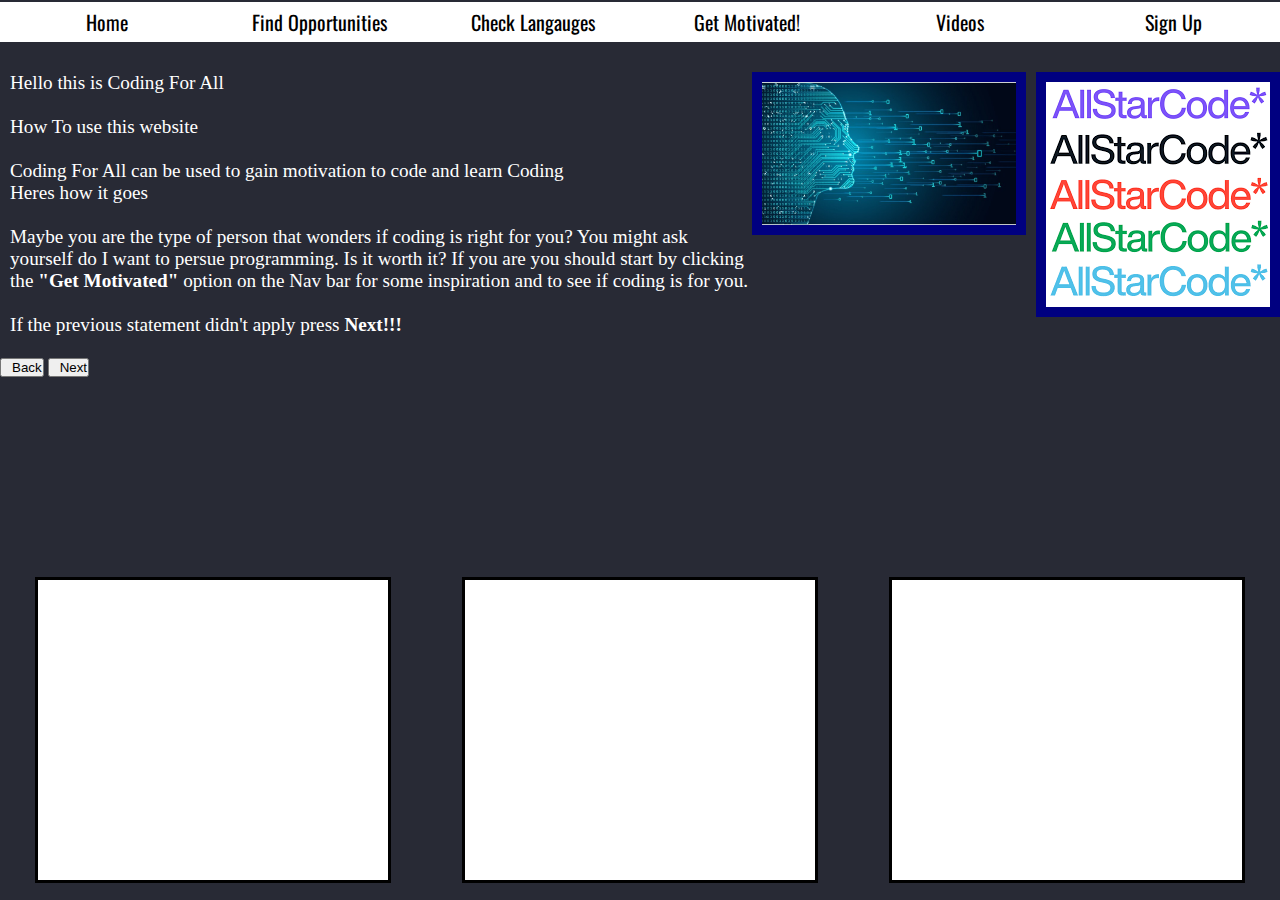
<file: index.html>
<!DOCTYPE html>
<html lang="en">
  <head>
    <meta charset="UTF-8" />
    <meta http-equiv="X-UA-Compatible" content="IE=edge" />
    <meta name="viewport" content="width=device-width, initial-scale=1.0" />
    <title>Programing For All</title>

    <!--Put all Stylesheets & Scripts-->
    <link
      rel="shortcut icon"
      href="./images/favicon-16x16.png"
      type="image/x-icon"
    />
    <link rel="stylesheet" href="./css/style.css" />
    <script src="./javascript/index.js" defer></script>
    <link rel="preconnect" href="https://fonts.googleapis.com">
    <link rel="preconnect" href="https://fonts.gstatic.com" crossorigin>
    <link href="https://fonts.googleapis.com/css2?family=Oswald:wght@500&display=swap" rel="stylesheet"> 

    
    <!--Put all Stylesheets & Scripts ABOVE!-->
  </head>
  <body>
    <div id="large_div">
      <a href="#"><div class="item">Home</div></a>
      <a href="./html/opppurunities.html"
        ><div class="item">Find Opportunities</div></a
      >
      <a href="./html/languages.html"><div class="item">Check Langauges</div></a>
      <a href="./html/motivation.html"><div class="item">Get Motivated!</div></a>
      <a href="./html/Video.html"><div class="item">Videos</div></a>
      <a href="#"><div class="item">Sign Up</div></a>
    </div>

    <div class = "Slide1" id = "slide_container1">
   
      <img class="image0" src="./images/download.png" alt="" />
      <img
        class="image guy_image"
        alt=""
        src="./images/Machine-Learning-v2-shutterstock_1092234560_0.jpg"
      />
    <div class="images">
    
    </div>
      <div class="slide1_text"> Hello this is Coding For All
        <br>
        <br>
        How To use this website
        <br>
        <br>
        Coding For All can be used to gain motivation to code and learn Coding
        <br>
        Heres how it goes 
        <br>
        <br>
        Maybe you are the type of person that wonders if coding is right for you? You might ask yourself do I want to persue programming. 
        Is it worth it? If you are you should start by clicking the <strong>"Get Motivated"</strong> option on the Nav bar for some inspiration
        and to see if coding is for you. 
      
        <br>
        <br>
        If the previous statement didn't apply press <strong>Next!!!</strong>
        <br><br>

  
    
        
      </div>

    </div>


    <div id = "slide_container2" class="hide slide2"> 
     If you're brand new to coding keep reading. If you have experience and just
     want to keep learning and find more resources to advance your knowledge what
    press<strong> Next</strong>

    We provide many sources for learning academy. Learning coding can be made fun and interesting
    To find sources to help you learn coding go to the<strong> Videos </strong>section of the website.
    <br></br>
    <img class="image1" alt="" src="./images/what-is-crm.jpg" />
    <img class="image1" src="./images/the-basics.jpg" alt="" /> 
      
    </div>
   

    <div id = "slide_container3" class="hide slide3"> 
      If you're here that means you have had some experience with coding 
      thats great we Love to hear that. You can grow as a programmer
      by clicking <emp> Find Oppurutinites</emp >
      There you will be presented with useful programs that you can attend online, and even in person programs near you. 
      But if you want to put your coding skills to the test we will also show you coding jobs and interships near you in <strong>Find Oppurtunities</strong>
      <br></br>
     <img class="image1" alt="" src="./images/findingOpportunities.jpg">
      <img alt="" src="./images/ptqpsxqh.690.jpg">
      
    
    </div>


</div>

</div>

    

</div>
<button id = "backward">Back</button>
    <button id="forward">Next</button>

   <div class="box-cont">
    <div id="mission"></div>
    <div id="goals"></div>
    <div id="other"></div>
   </div>


  </body>
</html>
</file>
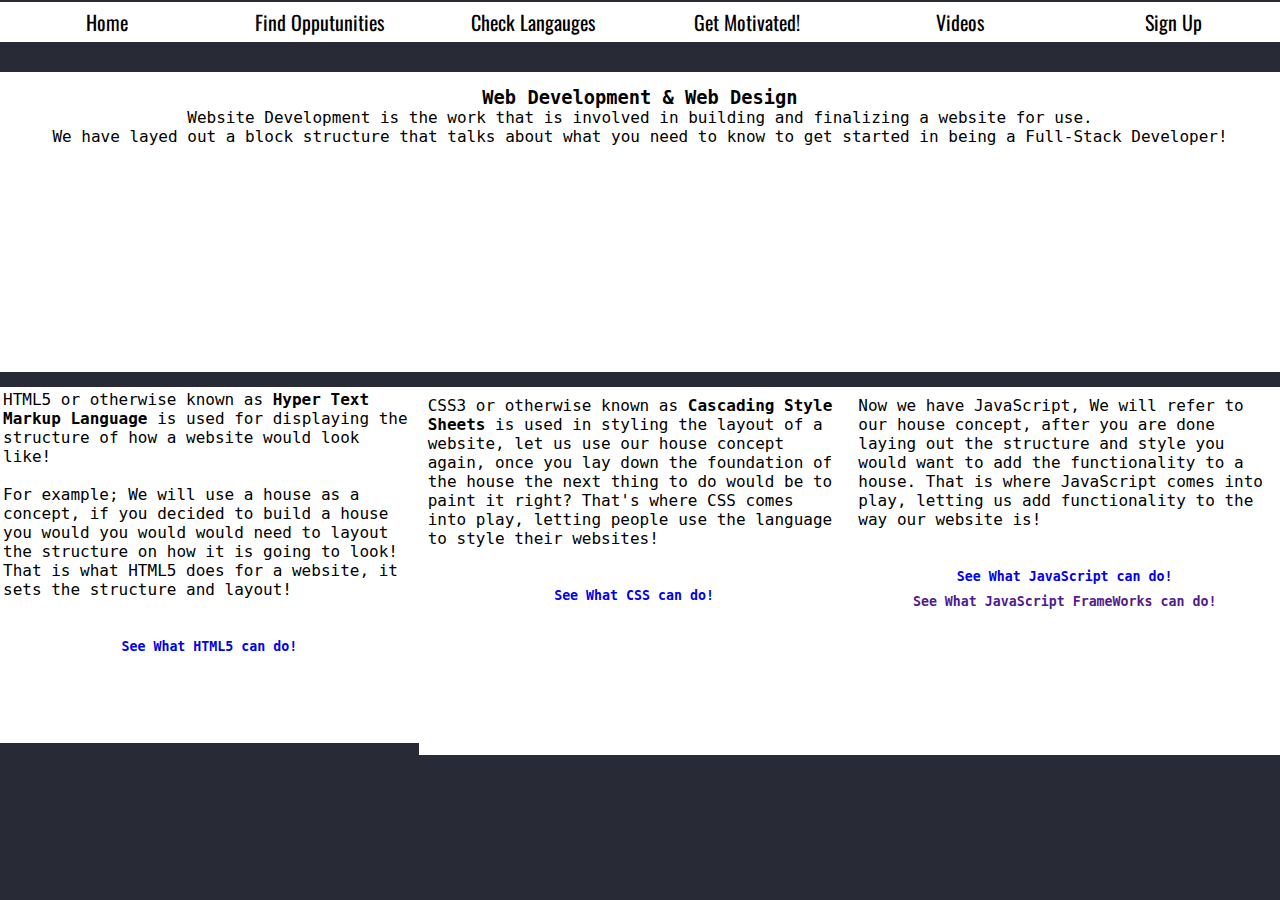
<file: html/languages.html>
<!DOCTYPE html>
<html lang="en">
  <head>
    <meta charset="UTF-8" />
    <meta http-equiv="X-UA-Compatible" content="IE=edge" />
    <meta name="viewport" content="width=device-width, initial-scale=1.0" />
    <title>Document</title>
    <link rel="stylesheet" href="../css/languages.css" />
    <link rel="preconnect" href="https://fonts.googleapis.com" />
    <link rel="preconnect" href="https://fonts.gstatic.com" crossorigin />
    <link
      href="https://fonts.googleapis.com/css2?family=Oswald:wght@500&display=swap"
      rel="stylesheet"
    />
    <script src="../javascript/languages.js" defer></script>
  </head>
  <body>
    <div id="large_div">
      <a href="../index.html"><div class="item">Home</div></a>
      <a href="./opppurunities.html"
        ><div class="item">Find Opputunities</div></a
      >
      <a href="./languages.html"
        ><div class="item">Check Langauges</div></a
      >
      <a href="./motivation.html"><div class="item">Get Motivated!</div></a>
      <a href="./Video.html"><div class="item">Videos</div></a>
      <a href="#"><div class="item">Sign Up</div></a>
    </div>

    <div class="web-dev-desc">
      <h3>Web Development & Web Design</h3>
      <p>
        Website Development is the work that is involved in building and
        finalizing a website for use.
      </p>
      <p>
        We have layed out a block structure that talks about what you need to
        know to get started in being a Full-Stack Developer!
      </p>
    </div>

    <div class="cont">
      <div class="html-desc">
        HTML5 or otherwise known as
        <strong>Hyper Text Markup Language</strong> is used for displaying the
        structure of how a website would look like! <br />
        <br />

        For example; We will use a house as a concept, if you decided to build a
        house you would you would would need to layout the structure on how it
        is going to look! That is what HTML5 does for a website, it sets the
        structure and layout!

        <a href="#" id="myBtn"
          ><h5 style="padding-top: 40px">See What HTML5 can do!</h5></a
        >
      </div>

      <div class="css-desc">
        CSS3 or otherwise known as <strong> Cascading Style Sheets </strong> is
        used in styling the layout of a website, let us use our house concept
        again, once you lay down the foundation of the house the next thing to
        do would be to paint it right? That's where CSS comes into play, letting
        people use the language to style their websites!
        <a href="#" id="myBtnTwo"
          ><h5 style="padding-top: 40px">See What CSS can do!</h5></a
        >
      </div>

      <div class="js-desc">
        Now we have JavaScript, We will refer to our house concept, after you
        are done laying out the structure and style you would want to add the
        functionality to a house. That is where JavaScript comes into play,
        letting us add functionality to the way our website is!

        <a href="#" id="myBtn-three"
          ><h5 style="padding-top: 40px">See What JavaScript can do!</h5></a
        >

        <a href="" id="myBtn-four"
          ><h5 style="padding-top: 10px">
            See What JavaScript FrameWorks can do!
          </h5></a
        >
      </div>
    </div>

    <!-- The Modal -->
    <div id="myModal" class="modal">
      <!-- Modal content -->
      <div class="modal-content">
        <span class="close">&times;</span>
        <h3 style="font-family: 'Roboto Mono', monospace;">Click Run for an Output!</h3>
        <iframe frameborder="0" width="100%" height="500px" src="https://replit.com/@TrashDev/HTML5?embed=true"></iframe>
        <p>Some text in the Modal..</p>
      </div>
    </div>


    <div id="myModalTwo" class="modalTwo">
      <!-- Modal content -->
      <div class="modal-content-two">
        <span class="close-two">&times;</span>
        <h3 style="font-family: 'Roboto Mono', monospace;">Click Run for an Output!</h3>
        <iframe frameborder="0" width="100%" height="500px" src="https://replit.com/@TrashDev/CSS3?embed=true"></iframe>
        <p>Some text in the Modal..</p>
      </div>
    </div>
    

    <div id="myModalThree" class="modalThree">
      <!-- Modal content -->
      <div class="modal-content-three">
        <span class="close-three">&times;</span>
        <h3 style="font-family: 'Roboto Mono', monospace;">Click Run for an Output!</h3>
        <iframe frameborder="0" width="100%" height="500px" src="https://replit.com/@TrashDev/JavaScript?embed=true"></iframe>
        <p>Some text in the Modal..</p>
      </div>
    </div>

    <div id="myModalFour" class="modalFour">
      <!-- Modal content -->
      <div class="modal-content-four">
        <span class="close-four">&times;</span>
        <p>Some text in the Modal..</p>
      </div>
    </div>

  </body>
</html>
</file>
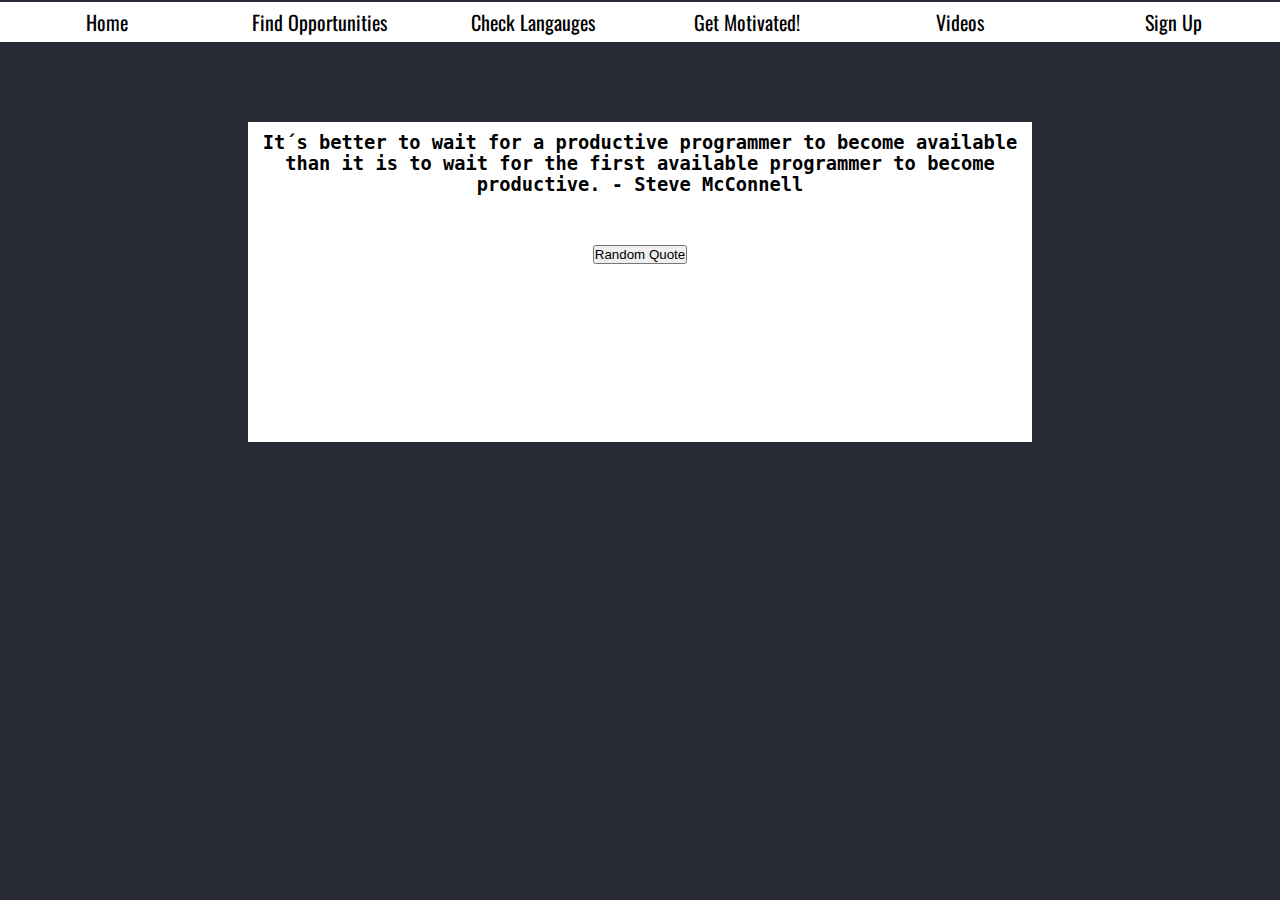
<file: html/motivation.html>
<!DOCTYPE html>
<html lang="en">
<head>
  <meta charset="UTF-8">
  <meta http-equiv="X-UA-Compatible" content="IE=edge">
  <meta name="viewport" content="width=device-width, initial-scale=1.0">
  <title>Document</title>
  <link rel="stylesheet" href="../css/motivation.css">
  <link rel="preconnect" href="https://fonts.googleapis.com">
  <link rel="preconnect" href="https://fonts.gstatic.com" crossorigin>
  <link href="https://fonts.googleapis.com/css2?family=Oswald:wght@500&display=swap" rel="stylesheet">  

  <style>
    h3{
      font-family: 'Roboto Mono', monospace;
      text-align: center;
      padding-top: 10px;
    }

    .container{
      text-align: center;
    }

    .container, button{
      margin-top: 50px;
    }
  </style>

</head>
<body>
  <div id="large_div">
    <a href="../index.html"><div class="item">Home</div></a>
    <a href="./opppurunities.html"
      ><div class="item">Find Opportunities</div></a
    >
    <a href="./languages.html"><div class="item">Check Langauges</div></a>
    <a href="./motivation.html"><div class="item">Get Motivated!</div></a>
    <a href="./Video.html"><div class="item">Videos</div></a>
    <a href="#"><div class="item">Sign Up</div></a>
  </div>

  <div class="container">
    <h3 id="quote">This is a motivational quote!</h3>
    <button id="theBtnOne">Random Quote</button>
  </div>

  <script src="../javascript/motivation.js"></script>
</body>
</html>
</file>
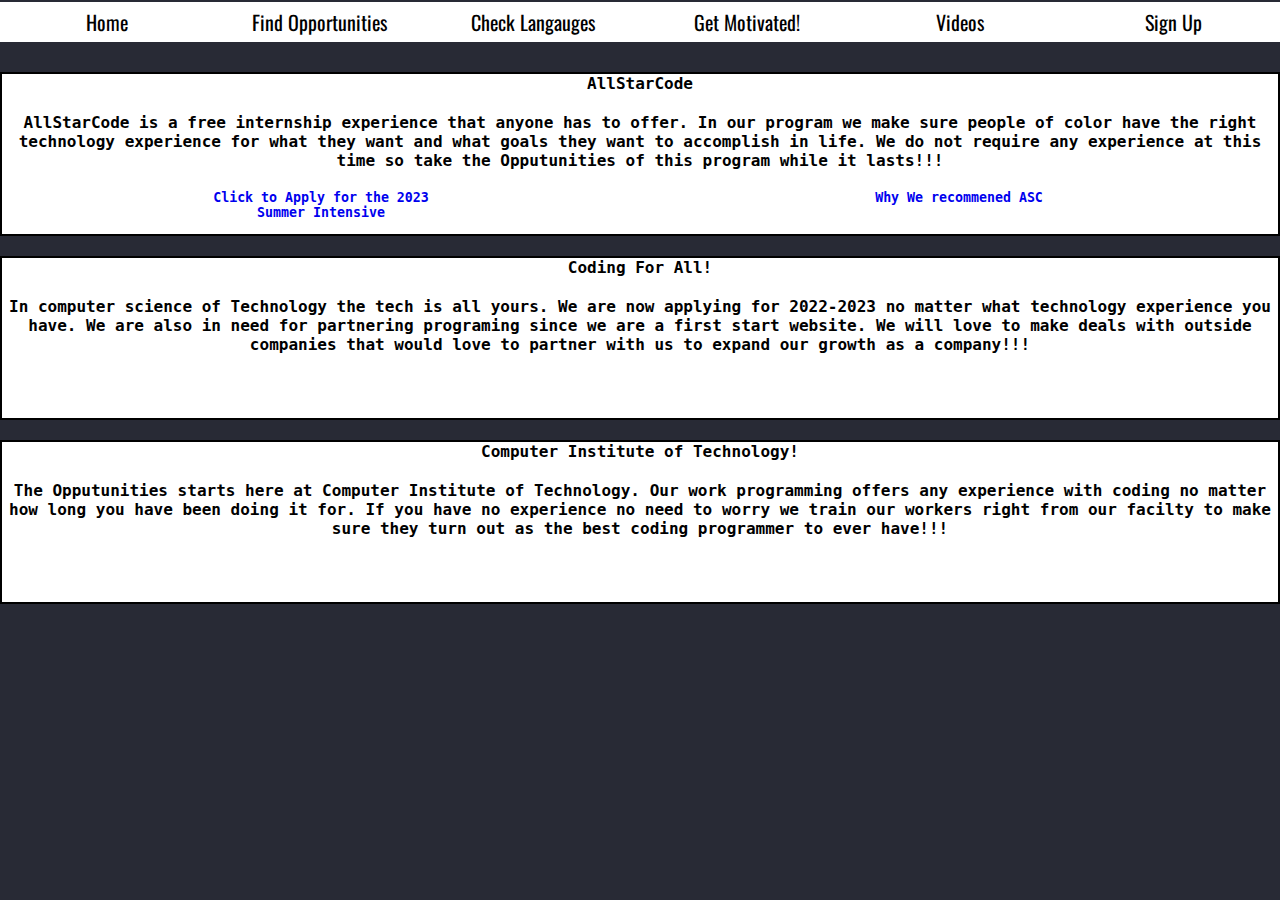
<file: html/opppurunities.html>
<!DOCTYPE html>
<html lang="en">
  <head>
    <meta charset="UTF-8" />
    <meta http-equiv="X-UA-Compatible" content="IE=edge" />
    <meta name="viewport" content="width=device-width, initial-scale=1.0" />
    <title>Find Oppurtunities</title>
    <!--Put all Stylesheets & Scripts-->
    <link rel="shortcut icon" href="../images/favicon-16x16.png" type="image/x-icon">
    <link rel="stylesheet" href="../css/oppurtunities.css" />
    <script src="../javascript/oppurtunities.js" defer></script>
    <link rel="preconnect" href="https://fonts.googleapis.com">
    <link rel="preconnect" href="https://fonts.gstatic.com" crossorigin>
    <link href="https://fonts.googleapis.com/css2?family=Oswald:wght@500&display=swap" rel="stylesheet">  
    <!--Put all Stylesheets & Scripts ABOVE!-->

      
    
  </head>
  <body>

    <div id="large_div">
    
      <a href="../index.html"><div class="item">Home</div></a>
      <a href="./opppurunities.html"
        ><div class="item">Find Opportunities</div></a
      >
      <a href="./languages.html"><div class="item">Check Langauges</div></a>
      <a href="./motivation.html"><div class="item">Get Motivated!</div></a>
      <a href="./Video.html"><div class="item">Videos</div></a>
      <a href="#"><div class="item">Sign Up</div></a>
     
    </div>

    <div class="desc-container">
      <div class="asc">AllStarCode
        <div class="asc-desc">AllStarCode is a free internship experience that anyone has to offer. In our program we make sure people of color have the right technology experience for what they want and what goals they want to accomplish in life. We do not require any experience at this time so take the Opputunities of this program while it lasts!!!</div>
        

        <div class="test">
        <a href="#"><h5 id="asc-apply">Click to Apply for the 2023 Summer Intensive</h5></a>
         <a href="#" id="myBtn"><h5>Why We recommened ASC</h5></a>
         
         
        </div>
        
        
      </div>
      
    </div>

    <div class="asc1">Coding For All!
      <div class="asc-desc1">In computer science of Technology the tech is all yours. We are now applying for 2022-2023 no matter what technology experience you have. We are also in need for partnering programing since we are a first start website. We will love to make deals with outside companies that would love to partner with us to expand our growth as a company!!!</div>
    </div>

    
    <div class="asc3">Computer Institute of Technology!
      <div class="asc-desc3">The Opputunities starts here at Computer Institute of Technology. Our work programming offers any experience with coding no matter how long you have been doing it for. If you have no experience no need to worry we train our workers right from our facilty to make sure they turn out as the best coding programmer to ever have!!!</div>
    </div>

    <!-- Trigger/Open The Modal -->

    <div id="myModal" class="modal">


<!-- The Modal -->


  <!-- Modal content -->
  <div class="modal-content">
    <span class="close">&times;</span>
    <h1>Why we recommened AllStarCode?</h1> <br>
    <p>AllStarCode is a 5 star company when it comes towards coding. <br> No matter what experience you have in coding they will accept you no matter what language you speak. <p> <br>
    
    <p>They also have a great review of workers. All workers are friendly and everyone is treated equally with the same respect.<br>This company is also great with partner programming Opputunities because we want to expand our company nationally and love having to sponser cohorts.<p> <br>
      
    <p>The main reason why we also love this company because they teach you languages from HTML, Javascript, Cascading style sheets and a lot more!!! They love to have starter programmers expand more and developing different computer science programming languages!!!</p> <br>

    <h5>Languages Taught: <strong>HTML</strong>, <strong>Cascading Style Sheets</strong>, <strong>JavaScrpt</strong>, <strong>P5.JS</strong>, <strong>Three.JS</strong>, <strong>FireBase (DataBase Hosting). </strong>  </h5>

    <img class="asc-image" src="../images/download.png" alt="">

  </div>


  </div>

  </body>
</html>
</file>
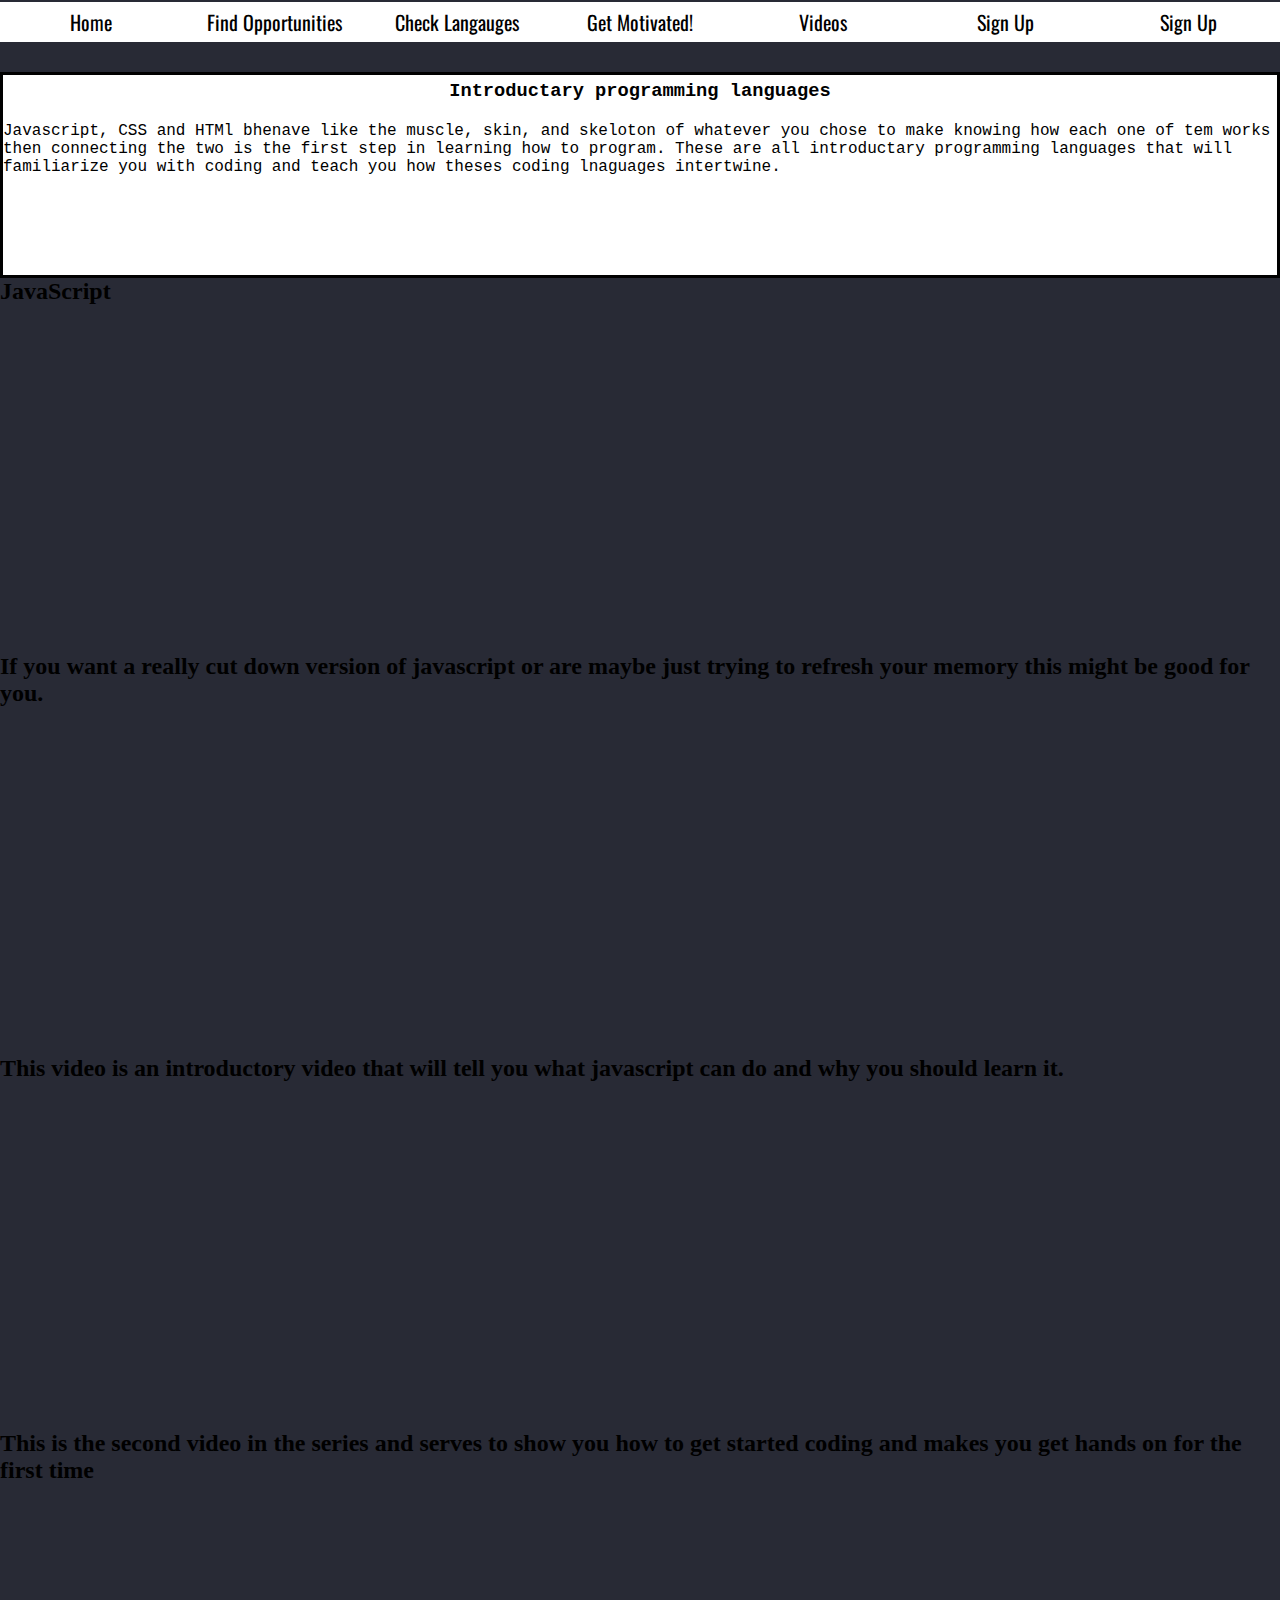
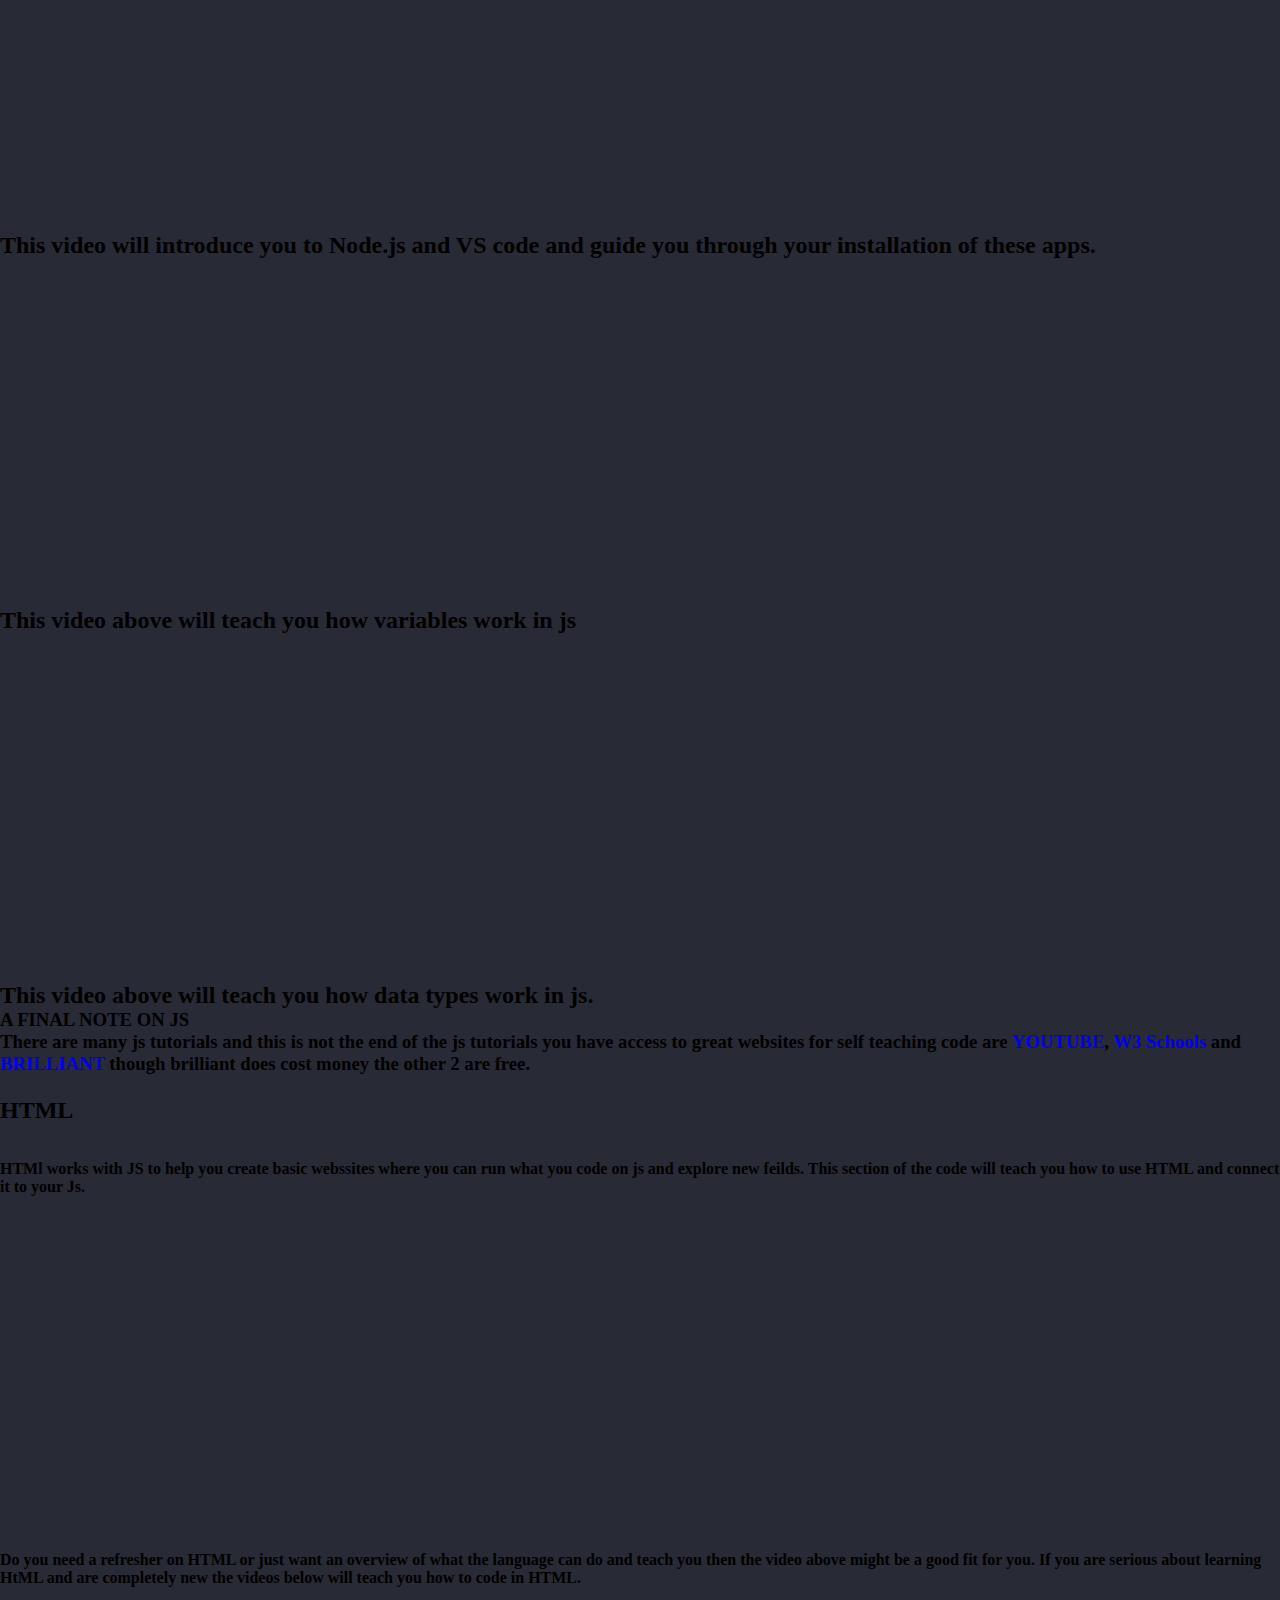
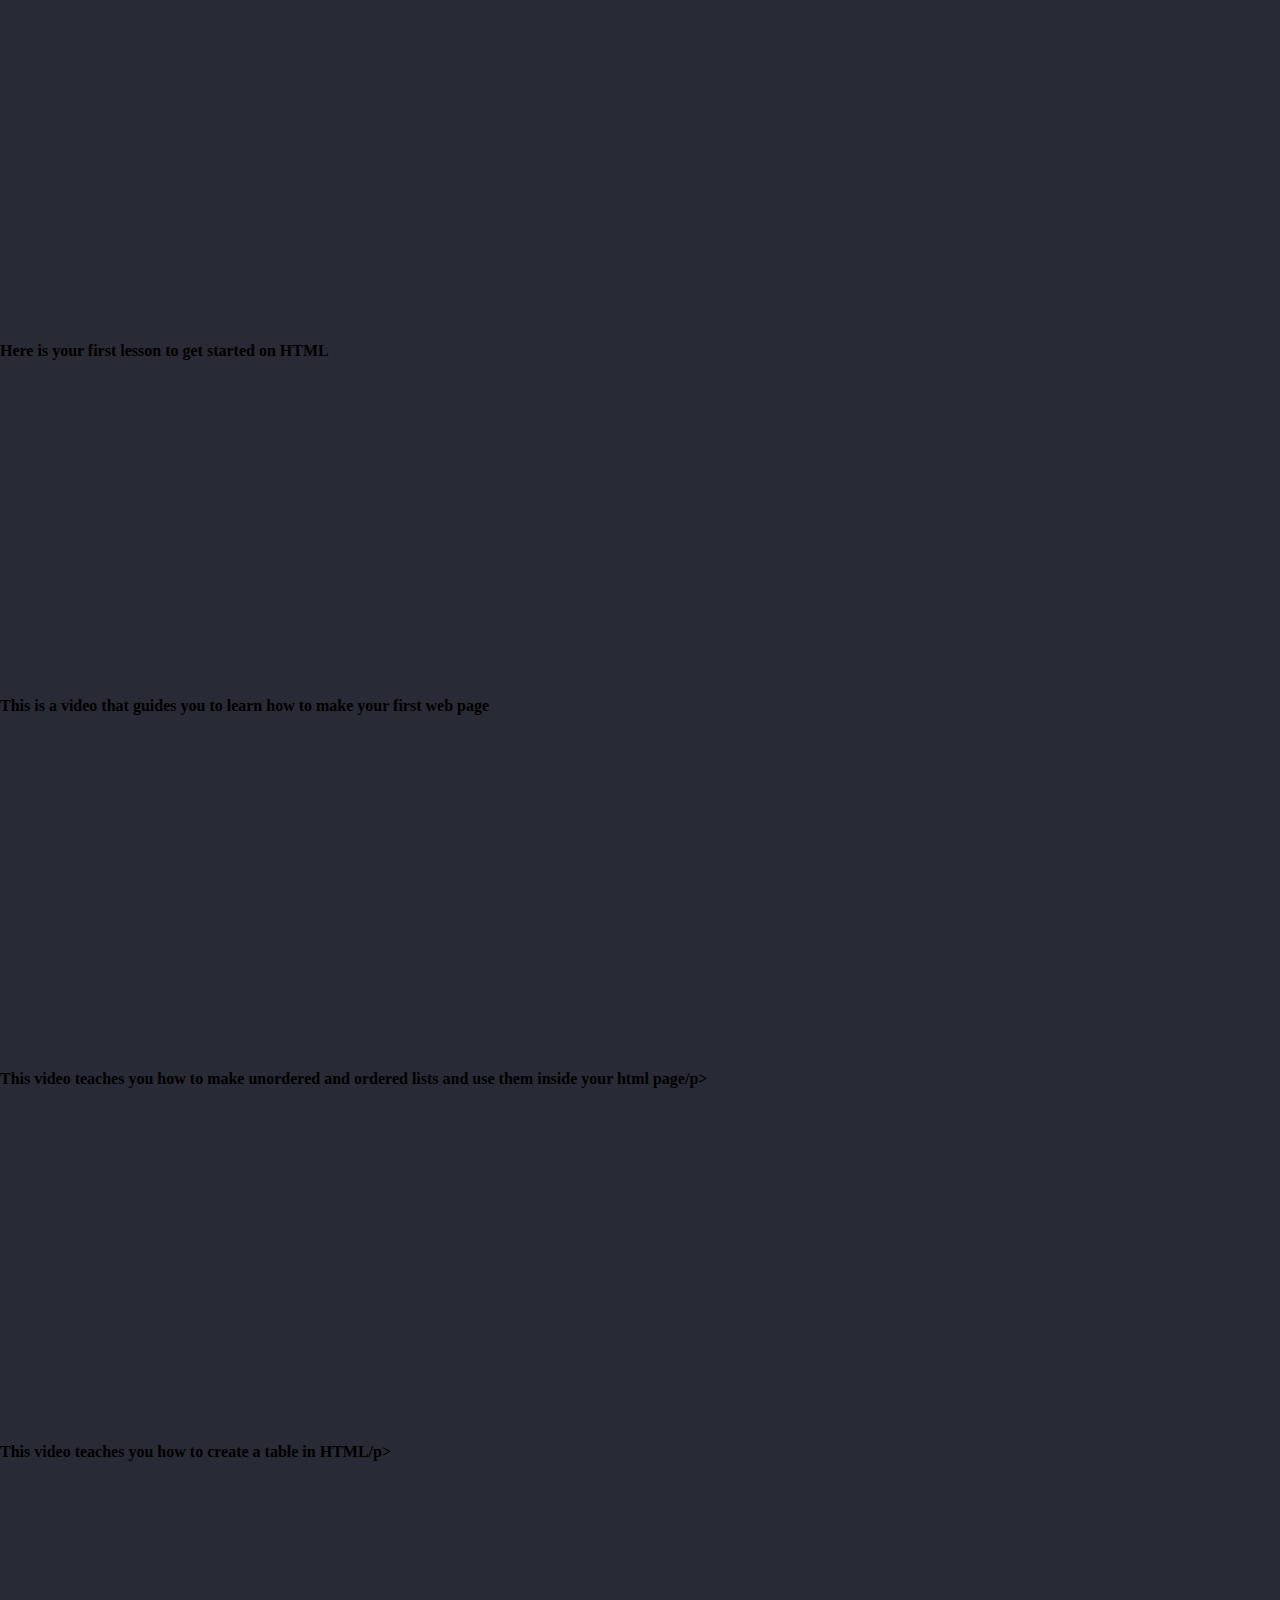
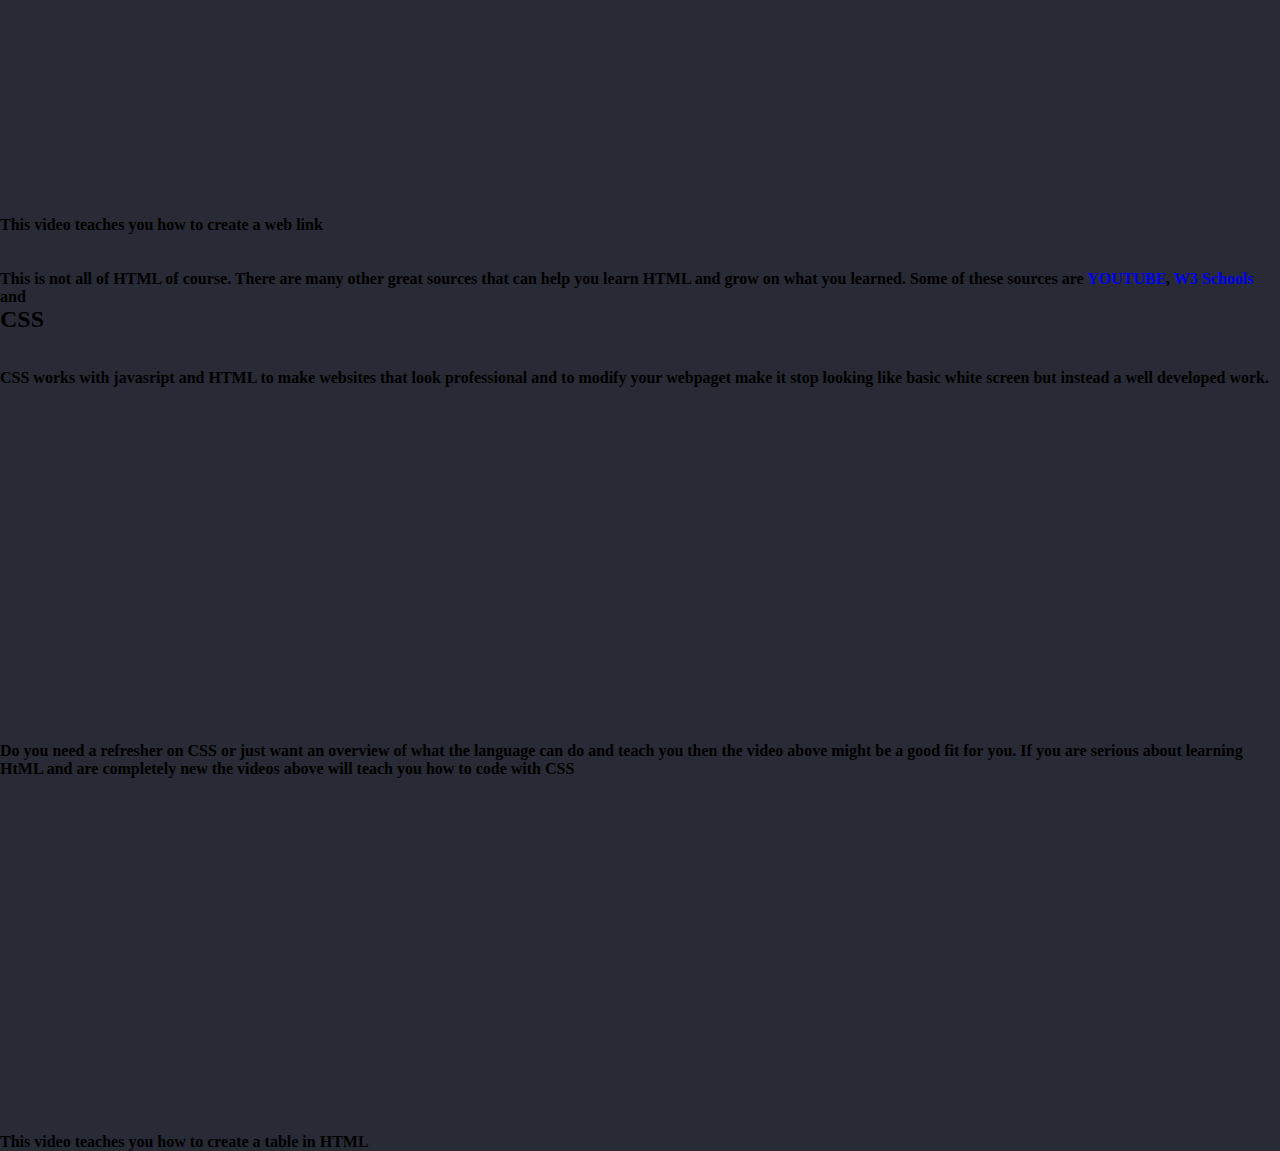
<file: html/Video.html>
<!DOCTYPE html>
<html lang="en">
<head>
  <meta charset="UTF-8">
  <meta http-equiv="X-UA-Compatible" content="IE=edge">
  <meta name="viewport" content="width=device-width, initial-scale=1.0">
  <title>Video</title>
  <link rel="stylesheet" href="../css/Video.css">
  <link rel="preconnect" href="https://fonts.googleapis.com">
  <link rel="preconnect" href="https://fonts.gstatic.com" crossorigin>
  <link href="https://fonts.googleapis.com/css2?family=Oswald:wght@500&display=swap" rel="stylesheet">  
</head>
<body>

  <div id="large_div">
    <a href="../index.html"><div class="item">Home</div></a>
    <a href="./opppurunities.html"
      ><div class="item">Find Opportunities</div></a
    >
    <a href="./languages.html"><div class="item">Check Langauges</div></a>
    <a href="./motivation.html"><div class="item">Get Motivated!</div></a>
    <a href="./Video.html"><div class="item">Videos</div></a>
    <a href="#"><div class="item">Sign Up</div></a>
    <a href="#"><div class="item">Sign Up</div></a>
  </div>





<div class="introduction">
    <h3 id="intro">Introductary programming languages</h3>
    <p id="web-intro"> Javascript, CSS and HTMl bhenave like the muscle, skin, and skeloton of whatever you chose to make
    knowing how each one of tem works then connecting the two is 
    the first step in learning how to program. These are all introductary programming languages
    that will familiarize you with coding and teach you how theses coding lnaguages intertwine. </p>
</div>


</h1>
<h2 class=" js">
<strong id="javascript-text">JavaScript</strong>
<div class="video1">
  <iframe width="560" height="315" src="https://www.youtube.com/embed/c-I5S_zTwAc" title="YouTube video player" frameborder="0" allow="accelerometer; autoplay; clipboard-write; encrypted-media; gyroscope; picture-in-picture" allowfullscreen></iframe>
<br><br>
<p class="jsvideotext">
  If you want a really cut down version of javascript or are maybe just trying to refresh your memory this might be good for you.
</p></div>

<div class="jsVideo2">
  <iframe width="560" height="315" src="https://www.youtube.com/embed/videoseries?list=PLsyeobzWxl7rrvgG7MLNIMSTzVCDZZcT4" title="YouTube video player" frameborder="0" allow="accelerometer; autoplay; clipboard-write; encrypted-media; gyroscope; picture-in-picture" allowfullscreen></iframe>
<br><br>
<p class="jsvideotext">This video is an introductory video that will tell you what javascript can do and why you should learn it.<p>
</div>

<div class="jsVideo3">
  <iframe width="560" height="315" src="https://www.youtube.com/embed/POPLF-Qc0OU" title="YouTube video player" frameborder="0" allow="accelerometer; autoplay; clipboard-write; encrypted-media; gyroscope; picture-in-picture" allowfullscreen></iframe>
<br><br>
<p class="jsvideotext">This is the second video in the series and serves to show you how to get started coding and makes you get hands on for the first time</p>

</div>
<div class=" jsVideo4">
  <iframe width="560" height="315" src="https://www.youtube.com/embed/BxZKLKfjaRg" title="YouTube video player" frameborder="0" allow="accelerometer; autoplay; clipboard-write; encrypted-media; gyroscope; picture-in-picture" allowfullscreen></iframe>

<br><br>
<p class="jsvideotext">This video will introduce you to Node.js and VS code and guide you through your installation of these apps.<p>

</div>

<div class="jsvideo5">
  <iframe width="560" height="315" src="https://www.youtube.com/embed/TOkU5HxES1o" title="YouTube video player" frameborder="0" allow="accelerometer; autoplay; clipboard-write; encrypted-media; gyroscope; picture-in-picture" allowfullscreen></iframe>
<br><br>
<p>This video above will teach you how variables work in js</p>
</div>

<div class="jsvideo6">
  <iframe width="560" height="315" src="https://www.youtube.com/embed/nCwQY8inRvU" title="YouTube video player" frameborder="0" allow="accelerometer; autoplay; clipboard-write; encrypted-media; gyroscope; picture-in-picture" allowfullscreen></iframe>
  <br></br>
  <p>This video above will teach you how data types work in js. </p>

</div>

<h3>A FINAL NOTE ON JS <h3>
  There are many js tutorials and this is not the end of the js tutorials you have access to great websites for self teaching code are <a href="https://www.youtube.com/">YOUTUBE</a>, <a href="https://www.w3schools.com/">W3 Schools</a> and <a href ="https://brilliant.org/home/">BRILLIANT</a> though brilliant does cost money the other 2 are free.
<br><br>
</h2 class="html">
<h2><strong>HTML<strong> </h2>
<br><br>
<div class="introtoHtmltext"> HTMl works with JS to help you create basic webssites where you can run what you code on js and explore new feilds.
  This section of the code will teach you how to use HTML and connect it to your Js. 

</div>
<br><br>
<div class="htmlvideo1">
  <iframe width="560" height="315" src="https://www.youtube.com/embed/salY_Sm6mv4" title="YouTube video player" frameborder="0" allow="accelerometer; autoplay; clipboard-write; encrypted-media; gyroscope; picture-in-picture" allowfullscreen></iframe>

  <p>Do you need a refresher on HTML or just want an overview of what the language can do and teach you then the video above might be a good fit for you. If you are serious about learning HtML and are completely new the videos below will teach you how to code in HTML.</p>
</div>
<br></br>
<div class="htmlvideo1">
  <iframe width="560" height="315" src="https://www.youtube.com/embed/dD2EISBDjWM" title="YouTube video player" frameborder="0" allow="accelerometer; autoplay; clipboard-write; encrypted-media; gyroscope; picture-in-picture" allowfullscreen></iframe>
<p>Here is your first lesson to get started on HTML </p>

</div>
<br>
<div class="htmlvideo1">
  <iframe width="560" height="315" src="https://www.youtube.com/embed/-USAeFpVf_A" title="YouTube video player" frameborder="0" allow="accelerometer; autoplay; clipboard-write; encrypted-media; gyroscope; picture-in-picture" allowfullscreen></iframe>

  <p> This is a video that guides you to learn how to make your first web page</p>
</div>
<br><br>
<div class="htmlvideo1">
  
  <iframe width="560" height="315" src="https://www.youtube.com/embed/09oErCBjVns" title="YouTube video player" frameborder="0" allow="accelerometer; autoplay; clipboard-write; encrypted-media; gyroscope; picture-in-picture" allowfullscreen></iframe>
  <p> This video teaches you how to make unordered and ordered lists and use them inside your html page/p>

</div>
<br><br>
<div class="htmlvideo1">
  
  <iframe width="560" height="315" src="https://www.youtube.com/embed/wvR40su_XBM" title="YouTube video player" frameborder="0" allow="accelerometer; autoplay; clipboard-write; encrypted-media; gyroscope; picture-in-picture" allowfullscreen></iframe>

  <p> This video teaches you how to create a table in HTML/p>

</div>
<br><br>
<div class="htmlvideo1">
  
  <iframe width="560" height="315" src="https://www.youtube.com/embed/U4UHoiK6Oo4" title="YouTube video player" frameborder="0" allow="accelerometer; autoplay; clipboard-write; encrypted-media; gyroscope; picture-in-picture" allowfullscreen></iframe>

  <p> This video teaches you how to create a web link</p>

</div>
<br><br>
<p> This is not all of HTML of course. There are many other great sources that can help you learn HTML and grow on what you learned.
  Some of these sources are <a href="https://www.youtube.com/">YOUTUBE</a>, <a href="https://www.w3schools.com/">W3 Schools</a> and <a href ="https://brilliant.org/home/"></a>
</p>

</h2 class="CSS">
<h2><strong>CSS<strong> </h2>
<br><br>
<div class="introtoCSS"> CSS works with javasript and HTML to make websites that look professional and to modify your webpaget make it stop looking like basic white screen
  but instead a well developed work.
</div>
<br><br>
<div class="CSSvideo1">
  <iframe width="560" height="315" src="https://www.youtube.com/embed/Z4pCqK-V_Wo" title="YouTube video player" frameborder="0" allow="accelerometer; autoplay; clipboard-write; encrypted-media; gyroscope; picture-in-picture" allowfullscreen></iframe>

  <p>Do you need a refresher on CSS or just want an overview of what the language can do and teach you then the video above might be a good fit for you. If you are serious about learning HtML and are completely new the videos above will teach you how to code with CSS</p>
</div>
<br><br>
<div class="CSSvideo1">
  
  <iframe width="560" height="315" src="https://www.youtube.com/embed/WZ2uqGkHoR0" title="YouTube video player" frameborder="0" allow="accelerometer; autoplay; clipboard-write; encrypted-media; gyroscope; picture-in-picture" allowfullscreen></iframe>
  <p> This video teaches you how to create a table in HTML</p>


</div>





</body>
</file>
<file: css/style.css>
*{
  margin: 0;
  padding: 0;
}

.item {
  font-family: 'Oswald', sans-serif;
  background-color: #ffffff;
  color: black;
  font-size: 32px;
  padding: 5px;
  font-size: 20px;
}

#large_div {
  
  display: flex;
  justify-content: space-around;
  color: black;
  height: 70px;
  padding-top: 2px;
}

img {
  width: 80px;
}

a {
  width:20%;
  text-align:center;
  text-decoration:none;
}

body {
  background-color: #282A35;
 
}

.item:hover{
  background-color: rgb(0, 255, 123);
  opacity: 0.6;
  font-family: 'Roboto Mono', monospace;
} 



.Slide1 {
 
display:flex;
justify-content: space-between;
flex-direction: row-reverse;
margin-right: auto;
}


.guy_image {
  width: 20%;
  height: 20%;
  border: solid navy 10px;

}

.image0 {
  width: 20%;
  height: 20%;
border: solid navy 10px;
margin-left: 10px;
 }
 
 .images {
  display:flex;
  flex-direction: column;
 }


.hide {
  display:none;
}

.slide1_text {
  font-size: 120%;
  color: white;
}
.slide2 {
font-size: 120%;
color: white;
}

.slide3 {
font-size: 120%;
color: white;
}
.Slide1 {
  padding-left: 10px;
}
#backward {
  padding-left: 10px
}
#forward {
  padding-left: 10px
}

@media(max-width:1030px) {


.slide1{
justify-content: center;
flex-direction: column;
}


.image1 {
flex-direction: column;
}
}

.slide2 {
  justify-content: center;
flex-direction: column;
}

.image1{
width: 10%;
height: 30;
flex-direction: column;
margin-left: 1665px
}

#mission{
  height: 300px;
  width: 350px;
  border-style: solid;
  background-color: white;
  margin-top: 200px;


}

#goals{
  height: 300px;
  width: 350px;
  border-style: solid;
  background-color: white;
  margin-top: 200px;
}

#other{
  height: 300px;
  width: 350px;
  border-style: solid;
  background-color: white;
  margin-top: 200px;
}


.box-cont{
  display: flex;
  justify-content: space-around;
}
</file>
<file: css/languages.css>
*{
  margin: 0;
  padding: 0;
}

.item {
  font-family: 'Oswald', sans-serif;
  background-color: #ffffff;
  color: black;
  font-size: 32px;
  padding: 5px;
  font-size: 20px;
}

#large_div {
  
  display: flex;
  justify-content: space-around;
  color: black;
  height: 70px;
  padding-top: 2px;
}

img {
  width: 80px;
}

a {
  width:20%;
  text-align:center;
  text-decoration:none;
}

body {
  background-color: #282A35;
 
}

.item:hover{
  background-color: rgb(0, 255, 123);
  opacity: 0.6;
  font-family: 'Roboto Mono', monospace;
}

.web-dev-desc{
  height: 300px;
  max-width: 100%;
  background-color: white;
}



.web-dev-desc h3{
  text-align: center;
  font-family: 'Roboto Mono', monospace;
  padding-top: 15px;

}

.web-dev-desc p{
  text-align: center;
  font-family: 'Roboto Mono', monospace;
}

.html-desc{
  height: 350px;
  width: 450px;
  background-color: white;
  margin-top: 15px;
  font-family: 'Roboto Mono', monospace;
  padding: 3px;
}

.css-desc{
  height: 350px;
  width: 450px;
  background-color: white;
  display: inline;
  margin-left: auto; 
   margin-right: auto; 
   margin-top: 15px;
   font-family: 'Roboto Mono', monospace;
   padding: 9px;
}

.js-desc{
  height: 350px;
  width: 450px;
  background-color: white;
  margin-top: 15px;

  font-family: 'Roboto Mono', monospace;
   padding: 9px;
}

.cont{
  display: flex;
  justify-content: space-evenly;
}





.modal {
  display: none; /* Hidden by default */
  position: fixed; /* Stay in place */
  z-index: 1; /* Sit on top */
  left: 0;
  top: 0;
  width: 100%; /* Full width */
  height: 100%; /* Full height */
  overflow: auto; /* Enable scroll if needed */
  background-color: rgb(0,0,0); /* Fallback color */
  background-color: rgba(0,0,0,0.4); /* Black w/ opacity */
}

/* Modal Content/Box */
.modal-content {
  background-color: #fefefe;
  margin: 15% auto; /* 15% from the top and centered */
  padding: 20px;
  border: 1px solid #888;
  width: 80%; /* Could be more or less, depending on screen size */
}

/* The Close Button */
.close {
  color: #aaa;
  float: right;
  font-size: 28px;
  font-weight: bold;
}

.close:hover,
.close:focus {
  color: black;
  text-decoration: none;
  cursor: pointer;
}






.modalTwo {
  display: none; /* Hidden by default */
  position: fixed; /* Stay in place */
  z-index: 1; /* Sit on top */
  left: 0;
  top: 0;
  width: 100%; /* Full width */
  height: 100%; /* Full height */
  overflow: auto; /* Enable scroll if needed */
  background-color: rgb(0,0,0); /* Fallback color */
  background-color: rgba(0,0,0,0.4); /* Black w/ opacity */
}

/* Modal Content/Box */
.modal-content-two {
  background-color: #fefefe;
  margin: 15% auto; /* 15% from the top and centered */
  padding: 20px;
  border: 1px solid #888;
  width: 80%; /* Could be more or less, depending on screen size */
}

/* The Close Button */
.close-two {
  color: #aaa;
  float: right;
  font-size: 28px;
  font-weight: bold;
}

.close-two:hover,
.close-two:focus {
  color: black;
  text-decoration: none;
  cursor: pointer;
}


.modalThree {
  display: none; /* Hidden by default */
  position: fixed; /* Stay in place */
  z-index: 1; /* Sit on top */
  left: 0;
  top: 0;
  width: 100%; /* Full width */
  height: 100%; /* Full height */
  overflow: auto; /* Enable scroll if needed */
  background-color: rgb(0,0,0); /* Fallback color */
  background-color: rgba(0,0,0,0.4); /* Black w/ opacity */
}

/* Modal Content/Box */
.modal-content-three {
  background-color: #fefefe;
  margin: 15% auto; /* 15% from the top and centered */
  padding: 20px;
  border: 1px solid #888;
  width: 80%; /* Could be more or less, depending on screen size */
}

/* The Close Button */
.close-three {
  color: #aaa;
  float: right;
  font-size: 28px;
  font-weight: bold;
}

.close-three:hover,
.close-three:focus {
  color: black;
  text-decoration: none;
  cursor: pointer;
}







.modalFour {
  display: none; /* Hidden by default */
  position: fixed; /* Stay in place */
  z-index: 1; /* Sit on top */
  left: 0;
  top: 0;
  width: 100%; /* Full width */
  height: 100%; /* Full height */
  overflow: auto; /* Enable scroll if needed */
  background-color: rgb(0,0,0); /* Fallback color */
  background-color: rgba(0,0,0,0.4); /* Black w/ opacity */
}

/* Modal Content/Box */
.modal-content-four {
  background-color: #fefefe;
  margin: 15% auto; /* 15% from the top and centered */
  padding: 20px;
  border: 1px solid #888;
  width: 80%; /* Could be more or less, depending on screen size */
}

/* The Close Button */
.close-four {
  color: #aaa;
  float: right;
  font-size: 28px;
  font-weight: bold;
}

.close-four:hover,
.close-four:focus {
  color: black;
  text-decoration: none;
  cursor: pointer;
}
</file>
<file: css/motivation.css>
*{
  margin: 0;
  padding: 0;
}

.item {
  font-family: 'Oswald', sans-serif;
  background-color: #ffffff;
  color: black;
  font-size: 32px;
  padding: 5px;
  font-size: 20px;
}

#large_div {
  
  display: flex;
  justify-content: space-around;
  color: black;
  height: 70px;
  padding-top: 2px;
}

img {
  width: 80px;
}

a {
  width:20%;
  text-align:center;
  text-decoration:none;
}

body {
  background-color: #282A35;
 
}

.item:hover{
  background-color: rgb(0, 255, 123);
  opacity: 0.6;
  font-family: 'Roboto Mono', monospace;
}

.asc{
  border-style: solid;
  border-width: 2px;
  background-color: white;
  height: 10em;
  font-family: 'Roboto Mono', monospace;
  font-weight: bold;
  text-align: center;
}

.asc-desc, #myBtn{
  padding-top: 20px;
}

.asc1{
  margin-top: 20px;
  border-style: solid;
  border-width: 2px;
  background-color: white;
  height: 10em;
  font-family: 'Roboto Mono', monospace;
  font-weight: bold;
  text-align: center;
}

.asc-desc1{
  padding-top: 20px;
}

.asc3{
  margin-top: 20px;
  border-style: solid;
  border-width: 2px;
  background-color: white;
  height: 10em;
  font-family: 'Roboto Mono', monospace;
  font-weight: bold;
  text-align: center;
}

.asc-desc3{
  padding-top: 20px;
}

#asc-apply{
  padding-top: 20px;
  font-weight: bolder;
}

#asc1-review{
  padding-top: 20px;
 
}

.test{

  display: flex;
  justify-content: space-around;
}

/* The Modal (background) */
.modal {
  display: none; /* Hidden by default */
  position: fixed; /* Stay in place */
  z-index: 1; /* Sit on top */
  left: 0;
  top: 0;
  width: 100%; /* Full width */
  height: 100%; /* Full height */
  overflow: auto; /* Enable scroll if needed */
  background-color: rgb(0,0,0); /* Fallback color */
  background-color: rgba(0,0,0,0.4); /* Black w/ opacity */
}

/* Modal Content/Box */
.modal-content {
  background-color: #fefefe;
  margin: 15% auto; /* 15% from the top and centered */
  padding: 20px;
  border: 1px solid #888;
  width: 80%; /* Could be more or less, depending on screen size */
}

/* The Close Button */
.close {
  color: #aaa;
  float: right;
  font-size: 28px;
  font-weight: bold;
}

.close:hover,
.close:focus {
  color: black;
  text-decoration: none;
  cursor: pointer;
}

.modal-content{
  font-family: 'Roboto Mono', monospace;
}

.asc-image{
  position: relative;
  bottom: 12em;
  left: 90em;

}

.container{
  height: 20em;
  width: 49em;
  background-color: white;
  margin-left: auto;
  margin-right: auto;
}
</file>
<file: css/oppurtunities.css>
*{
  margin: 0;
  padding: 0;
}

.item {
  font-family: 'Oswald', sans-serif;
  background-color: #ffffff;
  color: black;
  font-size: 32px;
  padding: 5px;
  font-size: 20px;
}

#large_div {
  
  display: flex;
  justify-content: space-around;
  color: black;
  height: 70px;
  padding-top: 2px;
}

img {
  width: 80px;
}

a {
  width:20%;
  text-align:center;
  text-decoration:none;
}

body {
  background-color: #282A35;
 
}

.item:hover{
  background-color: rgb(0, 255, 123);
  opacity: 0.6;
  font-family: 'Roboto Mono', monospace;
}

.asc{
  border-style: solid;
  border-width: 2px;
  background-color: white;
  height: 10em;
  font-family: 'Roboto Mono', monospace;
  font-weight: bold;
  text-align: center;
}

.asc-desc, #myBtn{
  padding-top: 20px;
}

.asc1{
  margin-top: 20px;
  border-style: solid;
  border-width: 2px;
  background-color: white;
  height: 10em;
  font-family: 'Roboto Mono', monospace;
  font-weight: bold;
  text-align: center;
}

.asc-desc1{
  padding-top: 20px;
}

.asc3{
  margin-top: 20px;
  border-style: solid;
  border-width: 2px;
  background-color: white;
  height: 10em;
  font-family: 'Roboto Mono', monospace;
  font-weight: bold;
  text-align: center;
}

.asc-desc3{
  padding-top: 20px;
}

#asc-apply{
  padding-top: 20px;
  font-weight: bolder;
}

#asc1-review{
  padding-top: 20px;
 
}

.test{

  display: flex;
  justify-content: space-around;
}

/* The Modal (background) */
.modal {
  display: none; /* Hidden by default */
  position: fixed; /* Stay in place */
  z-index: 1; /* Sit on top */
  left: 0;
  top: 0;
  width: 100%; /* Full width */
  height: 100%; /* Full height */
  overflow: auto; /* Enable scroll if needed */
  background-color: rgb(0,0,0); /* Fallback color */
  background-color: rgba(0,0,0,0.4); /* Black w/ opacity */
}

/* Modal Content/Box */
.modal-content {
  background-color: #fefefe;
  margin: 15% auto; /* 15% from the top and centered */
  padding: 20px;
  border: 1px solid #888;
  width: 80%; /* Could be more or less, depending on screen size */
}

/* The Close Button */
.close {
  color: #aaa;
  float: right;
  font-size: 28px;
  font-weight: bold;
}

.close:hover,
.close:focus {
  color: black;
  text-decoration: none;
  cursor: pointer;
}

.modal-content{
  font-family: 'Roboto Mono', monospace;
}

.asc-image{
  position: relative;
  bottom: 12em;
  left: 90em;

}
</file>
<file: css/Video.css>
*{
  margin: 0;
  padding: 0;
}

.item {
  font-family: 'Oswald', sans-serif;
  background-color: #ffffff;
  color: black;
  font-size: 32px;
  padding: 5px;
  font-size: 20px;
}

#large_div {
  
  display: flex;
  justify-content: space-around;
  color: black;
  height: 70px;
  padding-top: 2px;
}

img {
  width: 80px;
}

a {
  width:20%;
  text-align:center;
  text-decoration:none;
}

body {
  background-color: #282A35;
 
}

.item:hover{
  background-color: rgb(0, 255, 123);
  opacity: 0.6;
  font-family: 'Roboto Mono', monospace;
} 


.introduction{
  border-style: solid;
  background-color: white;
  font-family: 'Roboto Mono', monospace;
  height: 200px;
}

#intro{
  text-align: center;
  padding-top: 5px;
}

#javascript-text{
  text-align: center;
}

#web-intro{
  padding-top: 20px;

}
</file>
